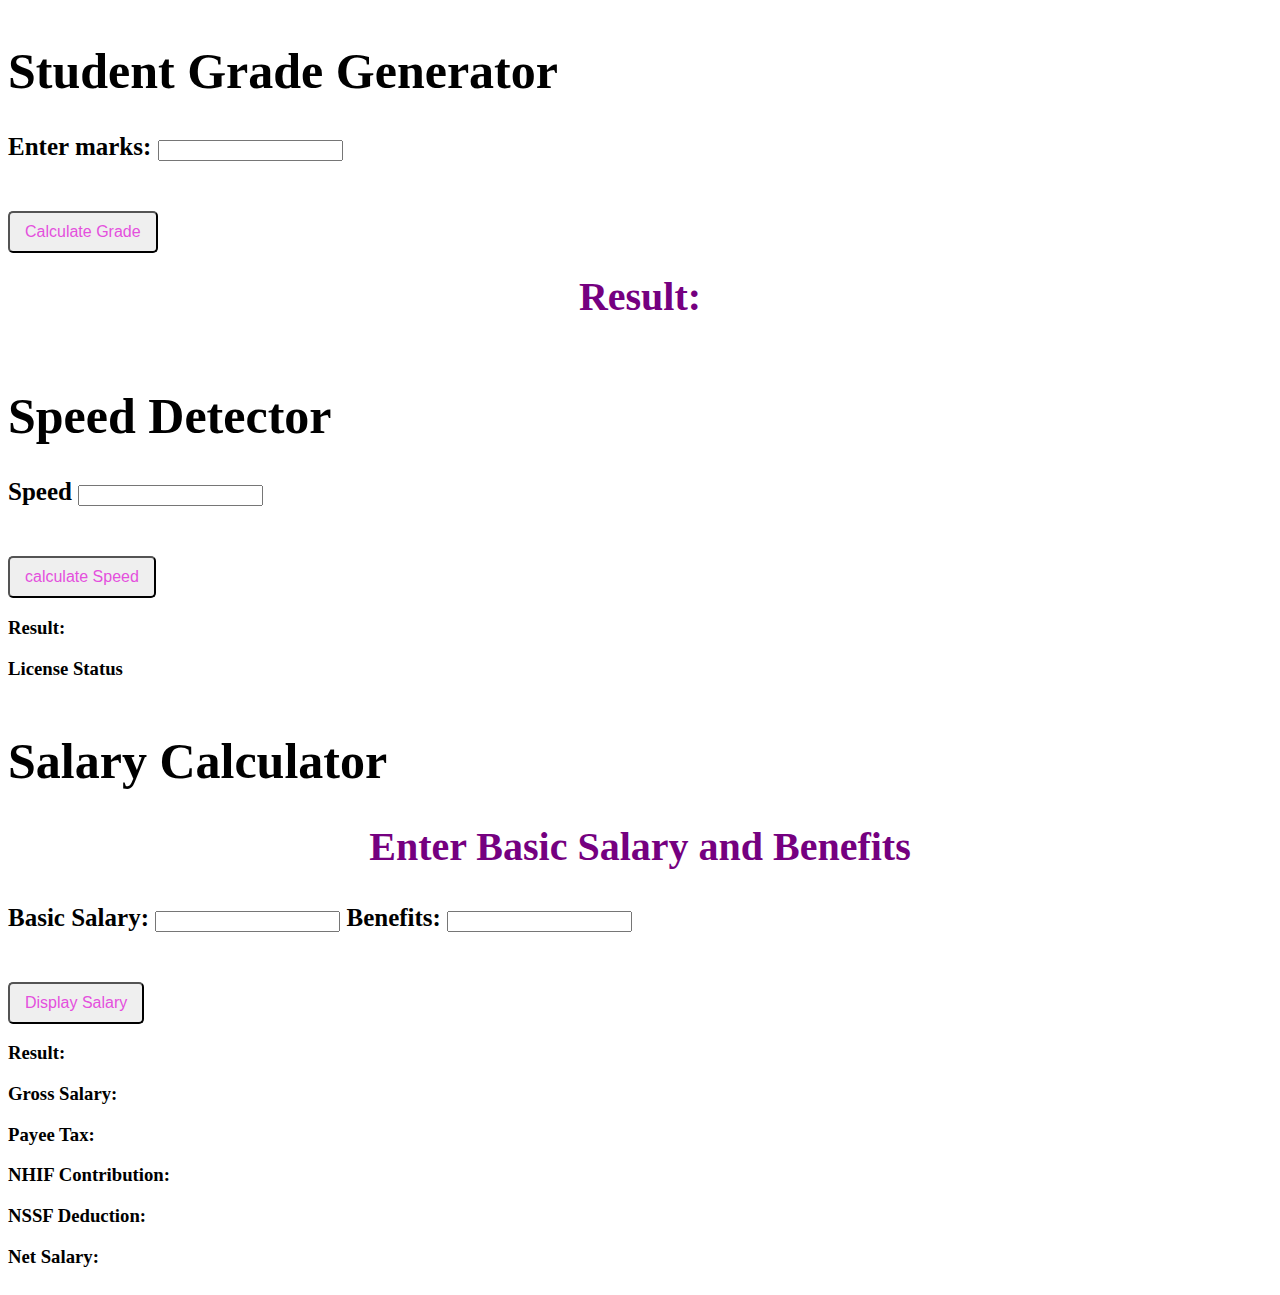
<file: calc.html>
<!DOCTYPE html>
<html lang="en">
<head>
    <meta charset="UTF-8">
    <meta http-equiv="X-UA-Compatible" content="IE=edge">
    <meta name="viewport" content="width=device-width, initial-scale=1.0">
    <title>Student Grade Generator</title>
    <link rel="stylesheet" href="style.css">
</head>
<body>
  <div>
    <h1>Student Grade Generator</h1>
    <form>
        <label for="mark">Enter marks: </label>
        <input type="number" id="mark">
    </form>
    <button type="submit" id="calculateGrade" onclick='displayGrade()'>Calculate Grade</button>
    <h2 id="Result">Result:</h2>
    <script src="index.js"></script> 
  </div>
    
    <div>
        <h1>Speed Detector</h1>
        <form>
            <label for="speed">Speed</label>
            <input type="number" id="speed">
        </form>
        <button id="button" onclick="calculateSpeed()">calculate Speed</button>
        <h3 id="result">Result: </h3>
        <h3 id="licenseStatus">License Status</h3>
        <script src="speed.js"></script> 
    </div>


    <div>
        <h1>Salary Calculator</h1>
        <h2>Enter Basic Salary and Benefits</h2>
        <form>
            <label for="basicSalary">Basic Salary:</label>
            <input type="number" id="basicSalary">
            <label for="benefits">Benefits:</label>
            <input type="number" id="benefits">
        </form>
        <button onclick="displaySalary()">Display Salary</button>
        <h3 id="result">Result: </h3>
        <h3 id="grossSalary">Gross Salary: </h3>
        <h3 id="payeeTax">Payee Tax: </h3>
        <h3 id="nhifDeduction">NHIF Contribution: </h3>
        <h3 id="nssfDeduction">NSSF Deduction: </h3>
        <h3 id="netSalary">Net Salary: </h3>
        
        <script src="salary.js"></script>
    </div>
</body>
</html>
</file>
<file: style.css>
*{
    box-sizing: border-box;
}

/* Background */
.container-fluid{
    background-image: url(./images/ship-2275399.jpg);
    background-size: cover;
    height:auto;
}


    body {
        display: flex;
        flex-direction: column; 
        justify-content: left; 
        align-items: left; 
        min-height: 100vh; 
     
      }
      
h2{
    color: rgb(117, 0, 128);
    text-align: center;
    font-size: 40px;
    font-weight: bold;
    margin-top: 20px;
    justify-content: left


}
button{
    display: inline-block;
    padding: 10px 15px;
    font-size: 16px;
    border-radius: 5px;
    margin-top: 50px;
    color: rgb(228, 80, 221);

}

button:hover {
    background-color: rgb(143, 27, 128);
}
h1{
    color: black;
    font-weight: bold;
    font-size: 50px;
}

form{
    font-size: 25px;
    font-weight: bold;

}
</file>
